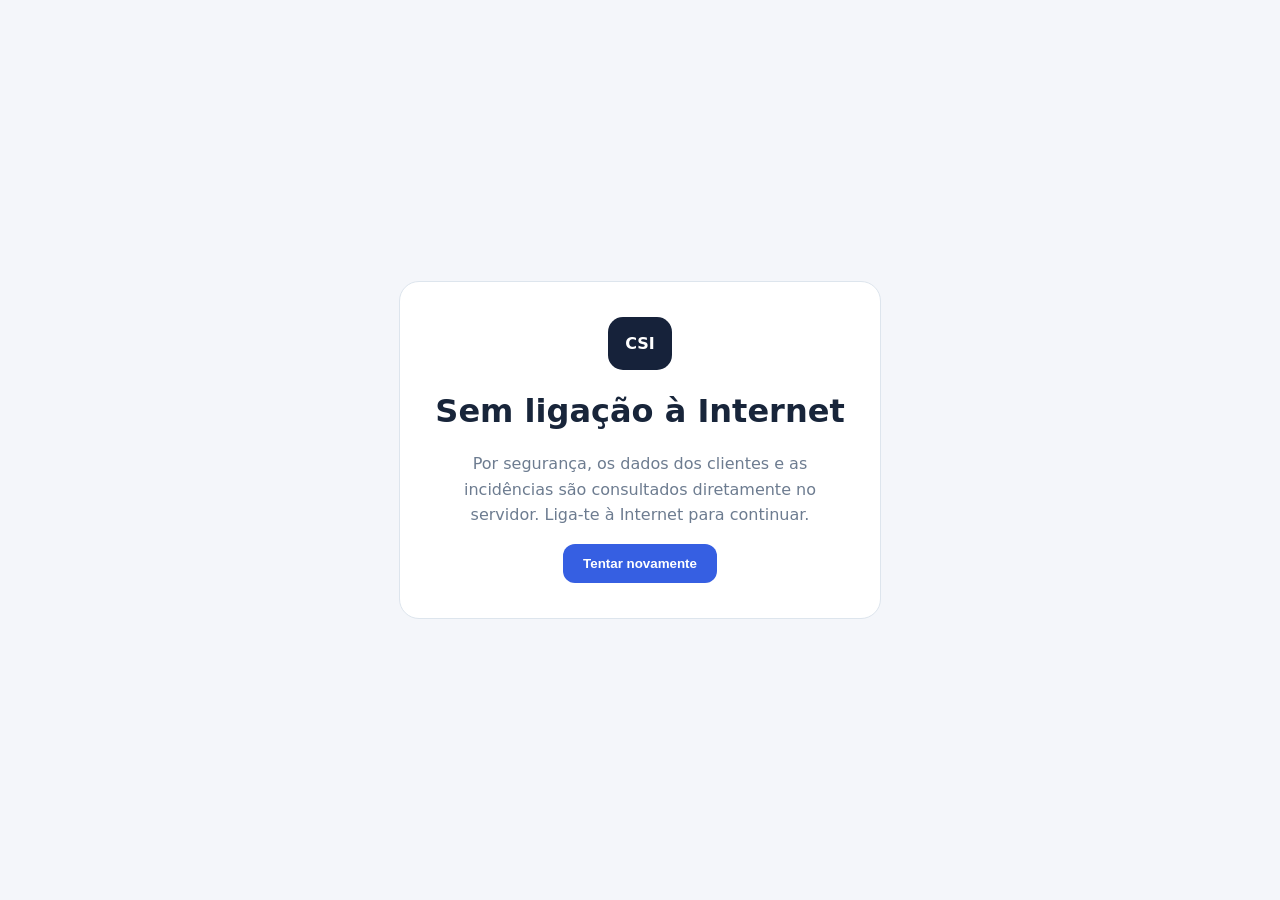
<file: offline.html>
<!doctype html><html lang="pt-PT"><head><meta charset="utf-8"><meta name="viewport" content="width=device-width,initial-scale=1"><meta name="theme-color" content="#16223a"><title>CSI Campo — Sem ligação</title><style>body{margin:0;background:#f4f6fa;color:#18253a;font:16px system-ui;display:grid;place-items:center;min-height:100dvh}.card{padding:35px;background:white;border:1px solid #dde5ed;border-radius:20px;max-width:410px;margin:16px;text-align:center}.logo{display:inline-block;background:#16223a;border-radius:15px;padding:17px;color:#fff;font-weight:900}.btn{background:#365fe2;color:#fff;padding:12px 20px;border:0;border-radius:12px;font-weight:750;cursor:pointer}p{line-height:1.6;color:#6d7c90}</style></head><body><main class="card"><span class="logo">CSI</span><h1>Sem ligação à Internet</h1><p>Por segurança, os dados dos clientes e as incidências são consultados diretamente no servidor. Liga-te à Internet para continuar.</p><button class="btn" onclick="location.reload()">Tentar novamente</button></main></body></html>
</file>
